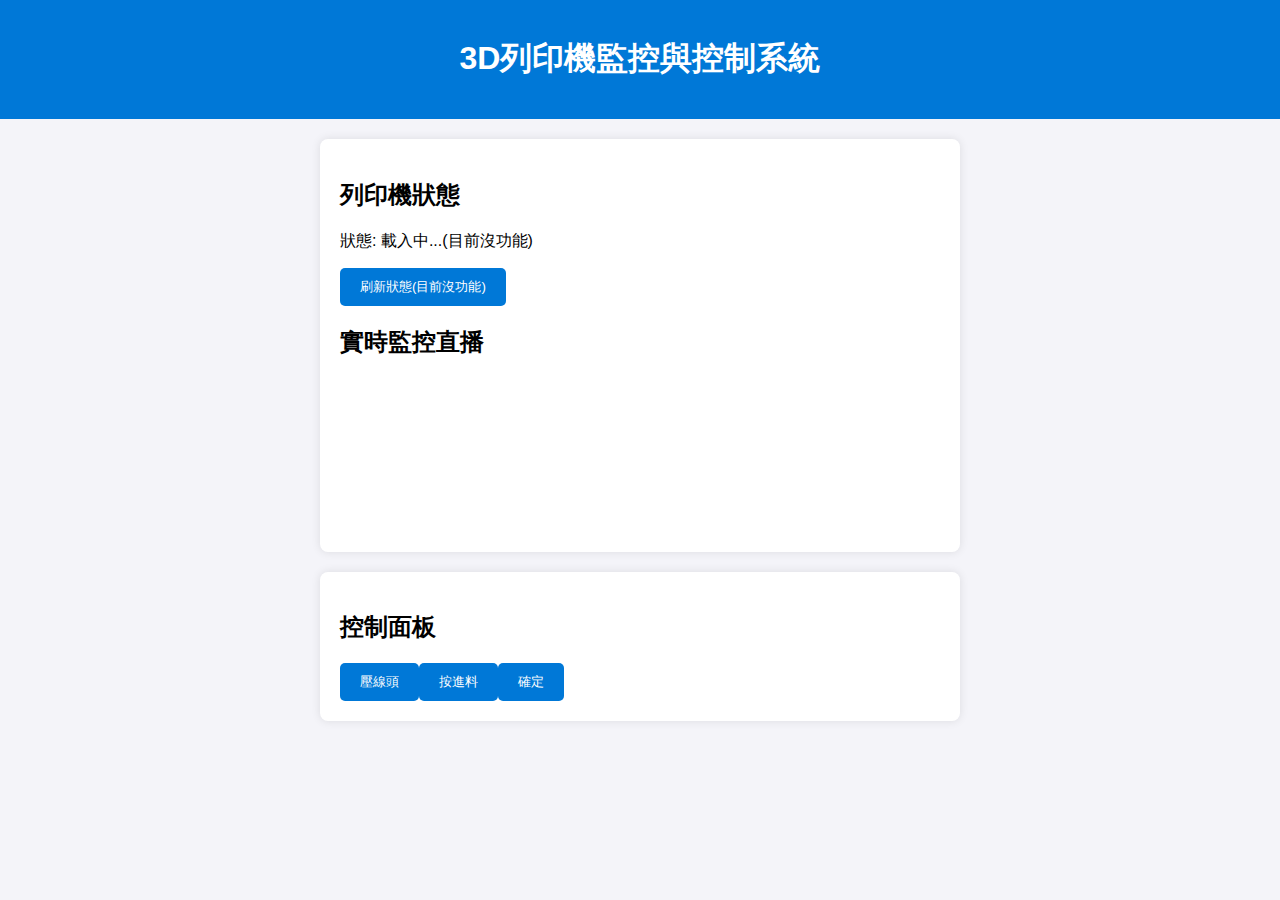
<file: index.html>
<!-- 網頁的主檔案 -->
<!DOCTYPE html>
<html lang="zh-Hant"> <!-- 設定網頁語言為繁體中文 -->

<head>
    <meta charset="UTF-8"> <!-- 設定字符集為 UTF-8，支持多種語言字符 -->
    <meta name="viewport" content="width=device-width, initial-scale=1.0"> <!-- 設定響應式設計，使頁面在各種裝置上適應顯示 -->
    <title>3D列印機監控與控制系統</title> <!-- 設定網頁標題 -->
    <link rel="stylesheet" href="style.css"> <!-- 引入外部 CSS 樣式檔案 -->
</head>

<body>
    <!-- 頁首區域 -->
    <header>
        <h1>3D列印機監控與控制系統</h1> <!-- 顯示頁面的主標題 -->
    </header>

    <!-- 列印機狀態區域 -->
    <div id="status">
        <h2>列印機狀態</h2> <!-- 顯示狀態標題 -->
        <p>狀態: <span id="printerStatus">載入中...(目前沒功能)</span></p> <!-- 列印機狀態表示區域 -->
        <button id="refreshStatus">刷新狀態(目前沒功能)</button> <!-- 刷新列印機狀態的按鈕 -->
        
        <h2>實時監控直播</h2> <!-- 實時監控直播標題 -->
        
        <!-- 嵌入 Twitch 直播播放器 -->
        <iframe
            src="https://player.twitch.tv/?channel=fuy_hub&parent=fuy-hub.github.io"
            height="100%"
            width="100%"
            frameborder="0"
            scrolling="no"
            allowfullscreen="true">
        </iframe>
    </div>

    <!-- 控制面板區域 -->
    <div id="control">
        <h2>控制面板</h2> <!-- 顯示控制面板標題 -->
        <button id="Button1">壓線頭</button1> <!-- 啟動列印的按鈕 -->
        <button id="Button2">按進料</button2> <!-- 停止列印的按鈕 -->
        <button id="Button3">確定</button3> <!-- 確認按鈕 -->
    </div>

    <!-- 外部 JavaScript 檔案連接 -->
    <script src="script.js"></script> <!-- 引入外部 JavaScript 檔案 -->
</body>

</html>
</file>
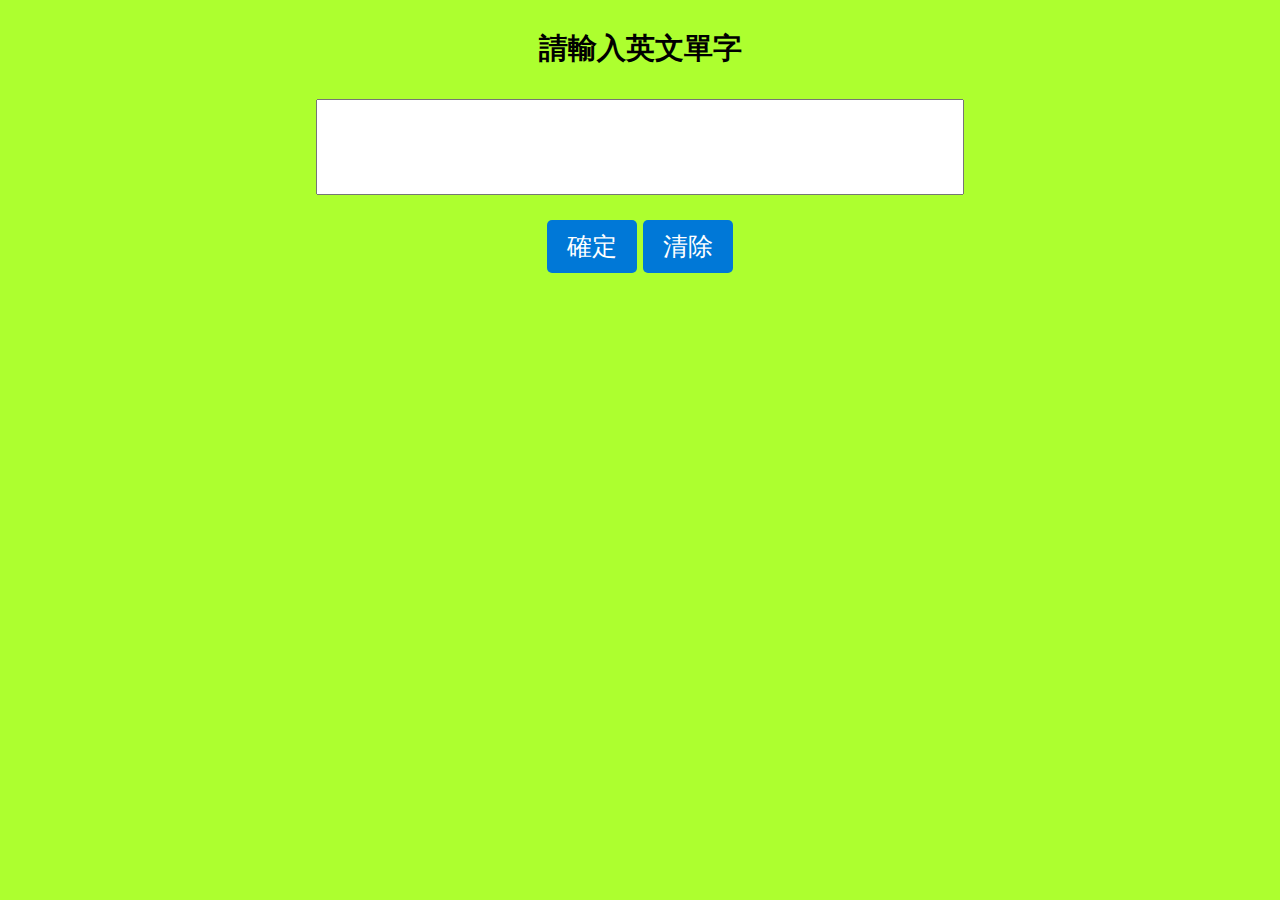
<file: index1.html>
<!DOCTYPE html>
<html>
<head>
    <meta charset="UTF-8">
    <meta name="viewport" content="width=device-width, initial-scale=1.0">
    <link rel="stylesheet" type="text/css" href="style.css"/>
    <title>Document</title>
</head>

<style>
    button{
        font-size: 25px;
    }
    input{
        width: 50%;
        height: 10vh;
        text-align: center;
        font-size: 25px;
    }

</style>

<body style="text-align: center;font-size: 25px;background-color: greenyellow;">
    <h3>請輸入英文單字</h3>
    <input>
    <div></div>
    <p>
    <button onclick="printWord();">確定</button>
    <button onclick="clearWord();">清除</button>
    <script>
        function printWord(){
            let textObj=document.querySelector("input");
            let outputObj=document.querySelector("div");
            console.log(textObj.value); 
            outputObj.innerHTML+=textObj.value+"<br>";
        }
        function clearWord(){
            let outputObj=document.querySelector("div");
            outputObj.innerHTML="";
        }
        
    </script>
    
</body>
</html>
</file>
<file: style.css>
/* 設定整個頁面的字型、背景色、邊距和內距 */
body {
    font-family: Arial, sans-serif; /* 設定頁面字型為 Arial 或 sans-serif 字型 */
    background-color: #f4f4f9; /* 設定頁面背景色為淡灰色 */
    margin: 0; /* 移除頁面邊距 */
    padding: 0; /* 移除頁面內距 */
}

/* 設定頁面標題區塊的樣式 */
header {
    background-color: #0078D7; /* 設定背景色為藍色 */
    color: white; /* 設定文字顏色為白色 */
    text-align: center; /* 文字置中 */
    padding: 1rem 0; /* 設定上下內距為 1rem，左右內距為 0 */
}

/* 設定列印機狀態區塊和控制面板區塊的樣式 */
#status, #control {
    margin: 20px auto; /* 設定上下邊距為 20px，並使其水平置中 */
    width: 90%; /* 設定寬度為 90% */
    max-width: 600px; /* 設定最大寬度為 600px */
    background: white; /* 設定背景色為白色 */
    border-radius: 8px; /* 設定圓角邊框，半徑為 8px */
    padding: 20px; /* 設定內距為 20px */
    box-shadow: 0 0 10px rgba(0,0,0,0.1); /* 設定陰影效果，顏色為半透明黑色 */
}

/* 設定按鈕的樣式 */
button {
    background-color: #0078D7; /* 設定背景色為藍色 */
    color: white; /* 設定文字顏色為白色 */
    border: none; /* 移除邊框 */
    border-radius: 5px; /* 設定圓角邊框，半徑為 5px */
    padding: 10px 20px; /* 設定上下內距為 10px，左右內距為 20px */
    cursor: pointer; /* 當滑鼠懸停於按鈕上時，顯示為指標形狀 */
}
</file>
